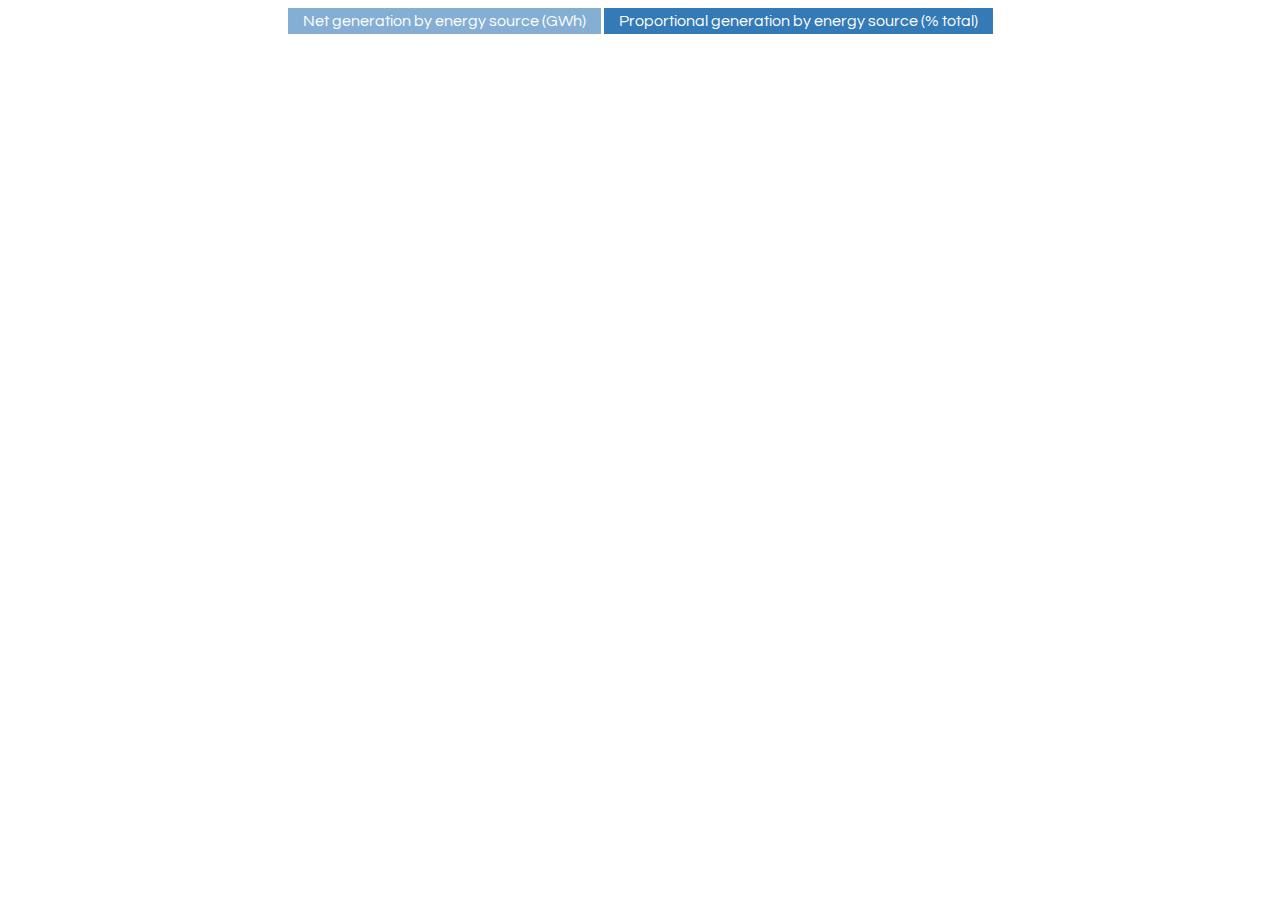
<file: charts/electricityByType.html>
<!DOCTYPE html>
<html>
  <head>
    <meta charset="UTF-8">
    <title>Electricity Generation By Energy Source</title>

<script type="text/javascript" src="https://www.google.com/jsapi"></script>
		<script type="text/javascript" src='electricityByType.js'></script>
		<link rel="stylesheet" type="text/css" href="chart.css">

  </head>
  <body>
       <div id="chart"></div>
       <!-- <div id="source">
       	<a href="http://www.census.gov/data/tables/time-series/demo/income-poverty/historical-income-households.html" target="_blank">Source: US Census Bureau</a>
       </div> -->
       <div id="btn-container">
         <div id="button1" class="btn-blue disabled">Net generation by energy source (GWh)</div>
         <div id="button2" class="btn-blue">Proportional generation by energy source (% total) </div>
       </div>
 </body>
</html>
</file>
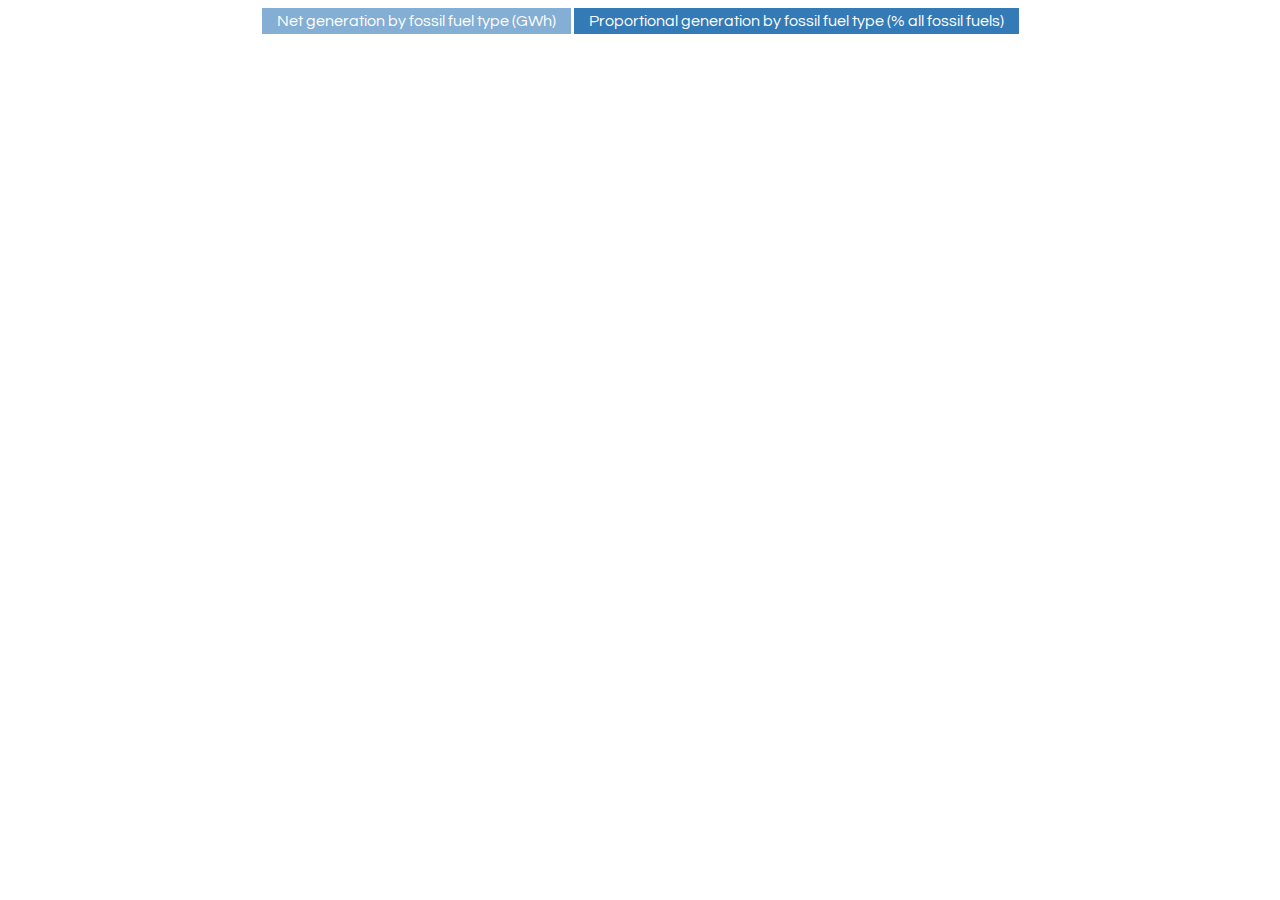
<file: charts/fossilFuelsByType.html>
<!DOCTYPE html>
<html>
  <head>
    <meta charset="UTF-8">
    <title>Electricty Generation By Fossil Fuel Type</title>

<script type="text/javascript" src="https://www.google.com/jsapi"></script>
		<script type="text/javascript" src='fossilFuelsByType.js'></script>
		<link rel="stylesheet" type="text/css" href="chart.css">

  </head>
  <body>
       <div id="chart"></div>
       <!-- <div id="source">
       	<a href="http://www.census.gov/data/tables/time-series/demo/income-poverty/historical-income-households.html" target="_blank">Source: US Census Bureau</a>
       </div> -->
       <div id="btn-container">
         <div id="button1" class="btn-blue disabled">Net generation by fossil fuel type (GWh)</div>
         <div id="button2" class="btn-blue">Proportional generation by fossil fuel type (% all fossil fuels) </div>
       </div>
 </body>
</html>
</file>
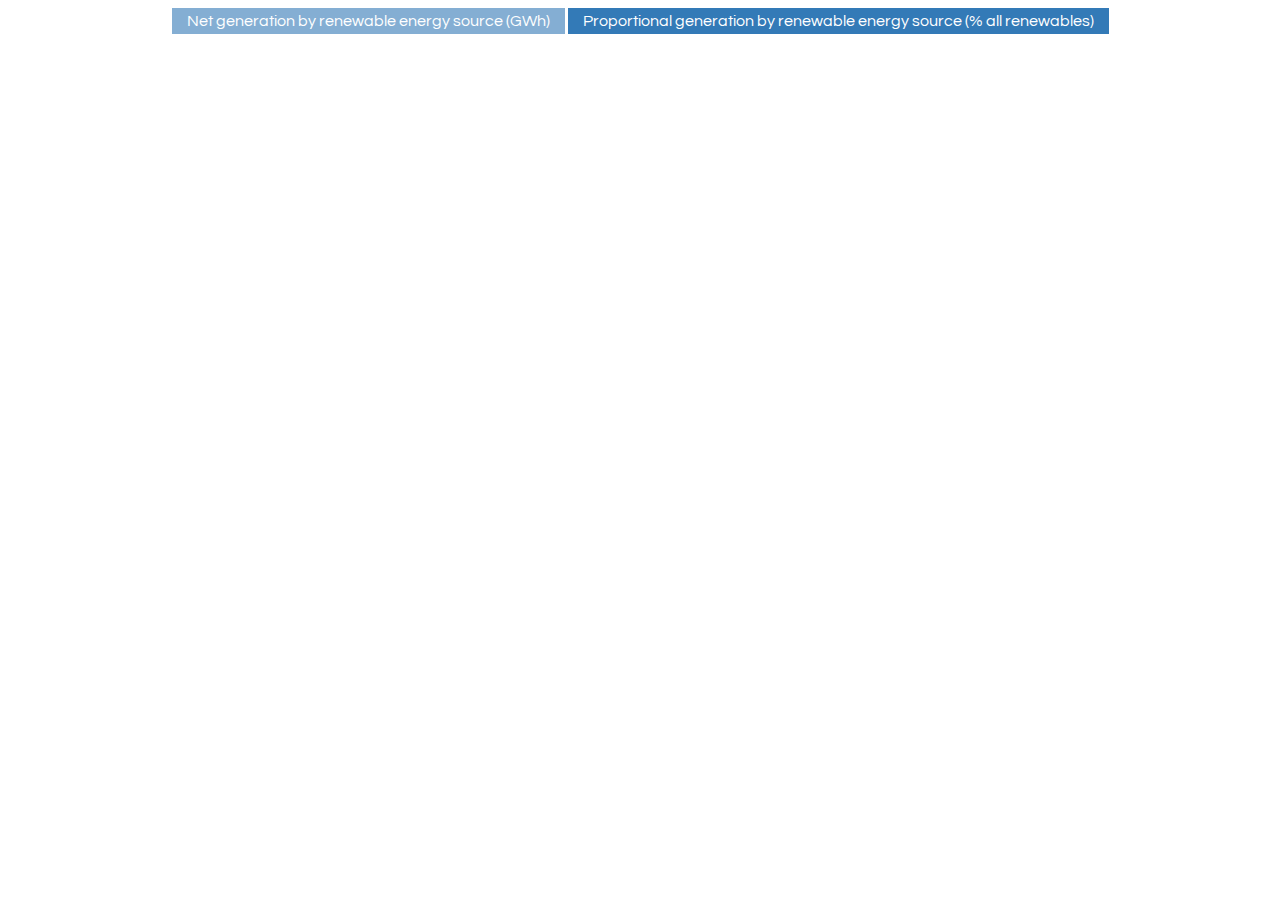
<file: charts/renewablesByType.html>
<!DOCTYPE html>
<html>
  <head>
    <meta charset="UTF-8">
    <title>Electricty Generation By Renewable Energy Source</title>

<script type="text/javascript" src="https://www.google.com/jsapi"></script>
		<script type="text/javascript" src='renewablesByType.js'></script>
		<link rel="stylesheet" type="text/css" href="chart.css">

  </head>
  <body>
       <div id="chart"></div>
       <!-- <div id="source">
       	<a href="http://www.census.gov/data/tables/time-series/demo/income-poverty/historical-income-households.html" target="_blank">Source: US Census Bureau</a>
       </div> -->
       <div id="btn-container">
         <div id="button1" class="btn-blue disabled">Net generation by renewable energy source (GWh)</div>
         <div id="button2" class="btn-blue">Proportional generation by renewable energy source (% all renewables) </div>
       </div>
 </body>
</html>
</file>
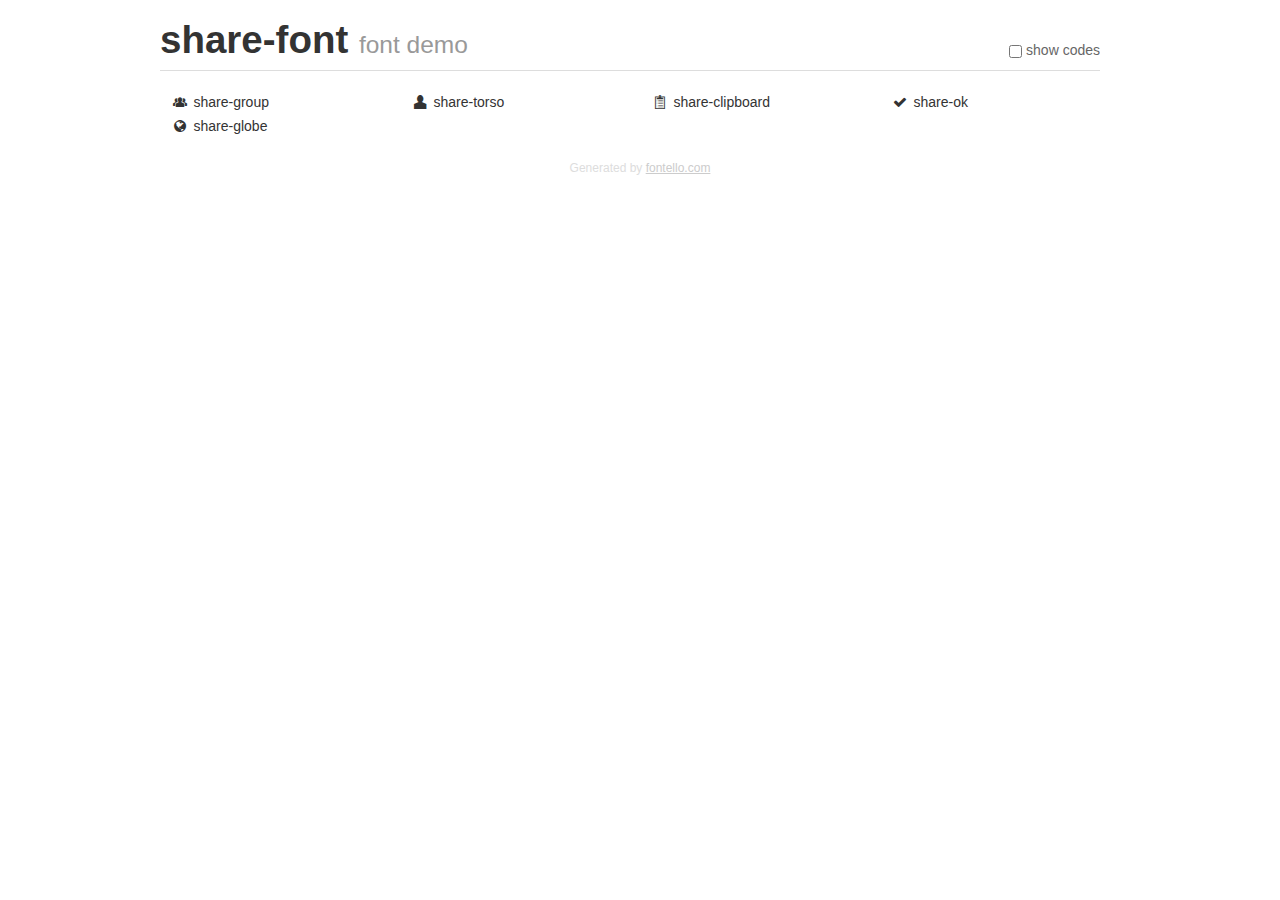
<file: resources/common/fonts/builder-share/demo.html>
<!DOCTYPE html>
<html>
  <head><!--[if lt IE 9]><script language="javascript" type="text/javascript" src="//html5shim.googlecode.com/svn/trunk/html5.js"></script><![endif]-->
    <meta charset="UTF-8"><style>/*
 * Bootstrap v2.2.1
 *
 * Copyright 2012 Twitter, Inc
 * Licensed under the Apache License v2.0
 * http://www.apache.org/licenses/LICENSE-2.0
 *
 * Designed and built with all the love in the world @twitter by @mdo and @fat.
 */
.clearfix {
  *zoom: 1;
}
.clearfix:before,
.clearfix:after {
  display: table;
  content: "";
  line-height: 0;
}
.clearfix:after {
  clear: both;
}
html {
  font-size: 100%;
  -webkit-text-size-adjust: 100%;
  -ms-text-size-adjust: 100%;
}
a:focus {
  outline: thin dotted #333;
  outline: 5px auto -webkit-focus-ring-color;
  outline-offset: -2px;
}
a:hover,
a:active {
  outline: 0;
}
button,
input,
select,
textarea {
  margin: 0;
  font-size: 100%;
  vertical-align: middle;
}
button,
input {
  *overflow: visible;
  line-height: normal;
}
button::-moz-focus-inner,
input::-moz-focus-inner {
  padding: 0;
  border: 0;
}
body {
  margin: 0;
  font-family: "Helvetica Neue", Helvetica, Arial, sans-serif;
  font-size: 14px;
  line-height: 20px;
  color: #333;
  background-color: #fff;
}
a {
  color: #08c;
  text-decoration: none;
}
a:hover {
  color: #005580;
  text-decoration: underline;
}
.row {
  margin-left: -20px;
  *zoom: 1;
}
.row:before,
.row:after {
  display: table;
  content: "";
  line-height: 0;
}
.row:after {
  clear: both;
}
[class*="span"] {
  float: left;
  min-height: 1px;
  margin-left: 20px;
}
.container,
.navbar-static-top .container,
.navbar-fixed-top .container,
.navbar-fixed-bottom .container {
  width: 940px;
}
.span12 {
  width: 940px;
}
.span11 {
  width: 860px;
}
.span10 {
  width: 780px;
}
.span9 {
  width: 700px;
}
.span8 {
  width: 620px;
}
.span7 {
  width: 540px;
}
.span6 {
  width: 460px;
}
.span5 {
  width: 380px;
}
.span4 {
  width: 300px;
}
.span3 {
  width: 220px;
}
.span2 {
  width: 140px;
}
.span1 {
  width: 60px;
}
[class*="span"].pull-right,
.row-fluid [class*="span"].pull-right {
  float: right;
}
.container {
  margin-right: auto;
  margin-left: auto;
  *zoom: 1;
}
.container:before,
.container:after {
  display: table;
  content: "";
  line-height: 0;
}
.container:after {
  clear: both;
}
p {
  margin: 0 0 10px;
}
.lead {
  margin-bottom: 20px;
  font-size: 21px;
  font-weight: 200;
  line-height: 30px;
}
small {
  font-size: 85%;
}
h1 {
  margin: 10px 0;
  font-family: inherit;
  font-weight: bold;
  line-height: 20px;
  color: inherit;
  text-rendering: optimizelegibility;
}
h1 small {
  font-weight: normal;
  line-height: 1;
  color: #999;
}
h1 {
  line-height: 40px;
}
h1 {
  font-size: 38.5px;
}
h1 small {
  font-size: 24.5px;
}
body {
  margin-top: 90px;
}
.header {
  position: fixed;
  top: 0;
  left: 50%;
  margin-left: -480px;
  background-color: #fff;
  border-bottom: 1px solid #ddd;
  padding-top: 10px;
  z-index: 10;
}
.footer {
  color: #ddd;
  font-size: 12px;
  text-align: center;
  margin-top: 20px;
}
.footer a {
  color: #ccc;
  text-decoration: underline;
}
.the-icons {
  font-size: 14px;
  line-height: 24px;
}
.switch {
  position: absolute;
  right: 0;
  bottom: 10px;
  color: #666;
}
.switch input {
  margin-right: 0.3em;
}
.codesOn .i-name {
  display: none;
}
.codesOn .i-code {
  display: inline;
}
.i-code {
  display: none;
}
@font-face {
      font-family: 'share-font';
      src: url('./font/share-font.eot?14137534');
      src: url('./font/share-font.eot?14137534#iefix') format('embedded-opentype'),
           url('./font/share-font.woff?14137534') format('woff'),
           url('./font/share-font.ttf?14137534') format('truetype'),
           url('./font/share-font.svg?14137534#share-font') format('svg');
      font-weight: normal;
      font-style: normal;
    }
     
     
    .demo-icon
    {
      font-family: "share-font";
      font-style: normal;
      font-weight: normal;
      speak: none;
     
      display: inline-block;
      text-decoration: inherit;
      width: 1em;
      margin-right: .2em;
      text-align: center;
      /* opacity: .8; */
     
      /* For safety - reset parent styles, that can break glyph codes*/
      font-variant: normal;
      text-transform: none;
     
      /* fix buttons height, for twitter bootstrap */
      line-height: 1em;
     
      /* Animation center compensation - margins should be symmetric */
      /* remove if not needed */
      margin-left: .2em;
     
      /* You can be more comfortable with increased icons size */
      /* font-size: 120%; */
     
      /* Font smoothing. That was taken from TWBS */
      -webkit-font-smoothing: antialiased;
      -moz-osx-font-smoothing: grayscale;
     
      /* Uncomment for 3D effect */
      /* text-shadow: 1px 1px 1px rgba(127, 127, 127, 0.3); */
    }
     </style>
    <link rel="stylesheet" href="css/animation.css"><!--[if IE 7]><link rel="stylesheet" href="css/share-font-ie7.css"><![endif]-->
    <script>
      function toggleCodes(on) {
        var obj = document.getElementById('icons');
        
        if (on) {
          obj.className += ' codesOn';
        } else {
          obj.className = obj.className.replace(' codesOn', '');
        }
      }
      
    </script>
  </head>
  <body>
    <div class="container header">
      <h1>
        share-font
         <small>font demo</small>
      </h1>
      <label class="switch">
        <input type="checkbox" onclick="toggleCodes(this.checked)">show codes
      </label>
    </div>
    <div id="icons" class="container">
      <div class="row">
        <div title="Code: 0xe800" class="the-icons span3"><i class="demo-icon share-group">&#xe800;</i> <span class="i-name">share-group</span><span class="i-code">0xe800</span></div>
        <div title="Code: 0xe801" class="the-icons span3"><i class="demo-icon share-torso">&#xe801;</i> <span class="i-name">share-torso</span><span class="i-code">0xe801</span></div>
        <div title="Code: 0xe802" class="the-icons span3"><i class="demo-icon share-clipboard">&#xe802;</i> <span class="i-name">share-clipboard</span><span class="i-code">0xe802</span></div>
        <div title="Code: 0xe803" class="the-icons span3"><i class="demo-icon share-ok">&#xe803;</i> <span class="i-name">share-ok</span><span class="i-code">0xe803</span></div>
      </div>
      <div class="row">
        <div title="Code: 0xe805" class="the-icons span3"><i class="demo-icon share-globe">&#xe805;</i> <span class="i-name">share-globe</span><span class="i-code">0xe805</span></div>
      </div>
    </div>
    <div class="container footer">Generated by <a href="http://fontello.com">fontello.com</a></div>
  </body>
</html>
</file>
<file: charts/chart.css>
@import url(https://fonts.googleapis.com/css?family=Questrial);

body {
  font-family: "Questrial", Arial;
  background-color: #fff;
}

p {
  margin-top: 2rem;
  font-size: 13px;
}

#chart {
  width: 90%;
  height: 95%;
  position: absolute;
  left: 5%;
}

#btn-container {
  text-align: center
}

.btn-blue {
  position: relative;
  display: inline-block;
  font-size: 100%;
  background-color: #337ab7;
  color: #fff !important;
  padding: 5px 15px;
  -webkit-transition-duration: 0.4s; /* Safari */
  transition-duration: 0.4s;
}

.btn-blue:hover {
  background-color: #173652;
  color: #fff !important;
  cursor: pointer;
}

.disabled, .disabled:hover {
  cursor: not-allowed !important;
  opacity: 0.6;
  background-color: #337ab7;
    color: #fff !important;
}

/*#source {
  width: 86%;
  position: relative;
  text-align: right;
}

#source a {
  font-size: 11px;
  color: #c8c8c8 !important;
  }

#source a:hover {
  color: #969696 !important;
}*/
</file>
<file: resources/common/fonts/builder-share/css/share-font-ie7.css>
[class^="share-"], [class*=" share-"] {
  font-family: 'share-font';
  font-style: normal;
  font-weight: normal;
 
  /* fix buttons height */
  line-height: 1em;
 
  /* you can be more comfortable with increased icons size */
  /* font-size: 120%; */
}
 
.share-group { *zoom: expression( this.runtimeStyle['zoom'] = '1', this.innerHTML = '&#xe800;&nbsp;'); }
.share-torso { *zoom: expression( this.runtimeStyle['zoom'] = '1', this.innerHTML = '&#xe801;&nbsp;'); }
.share-clipboard { *zoom: expression( this.runtimeStyle['zoom'] = '1', this.innerHTML = '&#xe802;&nbsp;'); }
.share-ok { *zoom: expression( this.runtimeStyle['zoom'] = '1', this.innerHTML = '&#xe803;&nbsp;'); }
.share-globe { *zoom: expression( this.runtimeStyle['zoom'] = '1', this.innerHTML = '&#xe805;&nbsp;'); }
</file>
<file: resources/common/fonts/builder-share/css/animation.css>
/*
   Animation example, for spinners
*/
.animate-spin {
  -moz-animation: spin 2s infinite linear;
  -o-animation: spin 2s infinite linear;
  -webkit-animation: spin 2s infinite linear;
  animation: spin 2s infinite linear;
  display: inline-block;
}
@-moz-keyframes spin {
  0% {
    -moz-transform: rotate(0deg);
    -o-transform: rotate(0deg);
    -webkit-transform: rotate(0deg);
    transform: rotate(0deg);
  }

  100% {
    -moz-transform: rotate(359deg);
    -o-transform: rotate(359deg);
    -webkit-transform: rotate(359deg);
    transform: rotate(359deg);
  }
}
@-webkit-keyframes spin {
  0% {
    -moz-transform: rotate(0deg);
    -o-transform: rotate(0deg);
    -webkit-transform: rotate(0deg);
    transform: rotate(0deg);
  }

  100% {
    -moz-transform: rotate(359deg);
    -o-transform: rotate(359deg);
    -webkit-transform: rotate(359deg);
    transform: rotate(359deg);
  }
}
@-o-keyframes spin {
  0% {
    -moz-transform: rotate(0deg);
    -o-transform: rotate(0deg);
    -webkit-transform: rotate(0deg);
    transform: rotate(0deg);
  }

  100% {
    -moz-transform: rotate(359deg);
    -o-transform: rotate(359deg);
    -webkit-transform: rotate(359deg);
    transform: rotate(359deg);
  }
}
@-ms-keyframes spin {
  0% {
    -moz-transform: rotate(0deg);
    -o-transform: rotate(0deg);
    -webkit-transform: rotate(0deg);
    transform: rotate(0deg);
  }

  100% {
    -moz-transform: rotate(359deg);
    -o-transform: rotate(359deg);
    -webkit-transform: rotate(359deg);
    transform: rotate(359deg);
  }
}
@keyframes spin {
  0% {
    -moz-transform: rotate(0deg);
    -o-transform: rotate(0deg);
    -webkit-transform: rotate(0deg);
    transform: rotate(0deg);
  }

  100% {
    -moz-transform: rotate(359deg);
    -o-transform: rotate(359deg);
    -webkit-transform: rotate(359deg);
    transform: rotate(359deg);
  }
}
</file>
